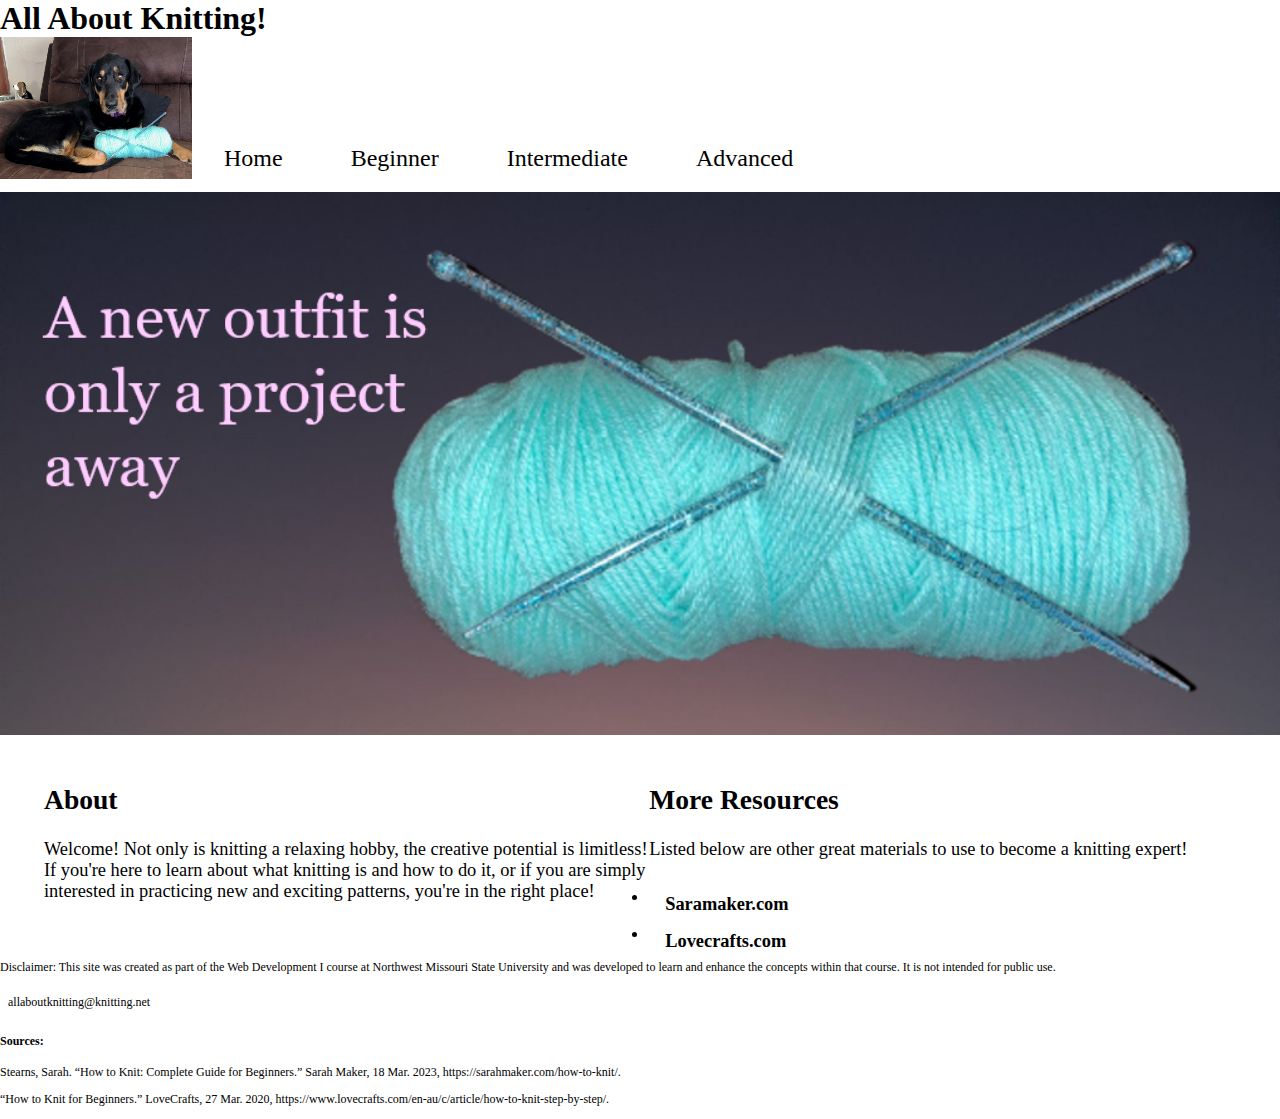
<file: index.html>
<!DOCTYPE html>
<!-- This website template was created by: Magdalyn Donohoe -->
<html lang="en">
    
<head>
    <title>All About Knitting!</title>
    <meta charset="utf-8">
    <meta name="viewport" content="width=device-width, initial-scale=1">
    <link rel="stylesheet" href="styles.css">
    <link rel="preconnect" href="https://fonts.googleapis.com">
  <link rel="preconnect" href="https://fonts.gstatic.com" crossorigin>
</head>
    
<body>
    <div>
        <!-- header area for name or logo -->
        <header>
            <h1>All About Knitting!</h1>
            <img src="JoJoLogo.jpg" alt="dog with spool of yarn">
        </header>
        
        <!-- nav area to add hyperlinks to other pages within the website -->
        <nav>
            <ul>
                <li><a href="index.html">Home</a></li>
                <li><a href="Beginner.html">Beginner</a></li>
                <li><a href="Intermediate.html">Intermediate</a></li>
                <li><a href="advanced.html">Advanced</a></li>
            </ul>
            
        </nav>
        
        <!-- hero image -->
        <div id="hero">
            <img src="hero.PNG" alt="spool of yarn with text">
        </div>
        
        <!-- main area for the main content -->
        <main>
            <div id="about">
                <h2>About</h2>
                
                <p>Welcome! Not only is knitting a relaxing hobby, the creative potential is limitless! If you're here to learn about what knitting is and how to do it, or if you are simply interested in practicing new and exciting patterns, you're in the right place! </p>
            </div>
            
            <div id="resources">
                <h2>More Resources</h2>
                
                <p>Listed below are other great materials to use to become a knitting expert!</p>
                
                <ul>
                    <li><a href="https://sarahmaker.com/how-to-knit/" target="_blank" class="external-link">Saramaker.com</a></li>
                    
                    <li><a href="https://www.lovecrafts.com/en-au/c/article/how-to-knit-step-by-step/" target="_blank" class="external-link">Lovecrafts.com</a></li>
                </ul>
                
            </div>
            
        </main>
        
        <!-- footer area for footer content and references -->
        <footer>
            <p>Disclaimer: This site was created as part of the Web Development I course at Northwest Missouri State University and was developed to learn and enhance the concepts within that course.  It is not intended for public use.</p>
            
            <p><a href="mailto:allaboutknitting@knitting.net">allaboutknitting@knitting.net</a></p>
            
            <h4>Sources:</h4>
            
            <p>Stearns, Sarah. “How to Knit: Complete Guide for Beginners.” Sarah Maker, 18 Mar. 2023, https://sarahmaker.com/how-to-knit/. </p>
            <p>“How to Knit for Beginners.” LoveCrafts, 27 Mar. 2020, https://www.lovecrafts.com/en-au/c/article/how-to-knit-step-by-step/. </p>
            
        </footer>
    </div>

</body>
    
</html>
</file>
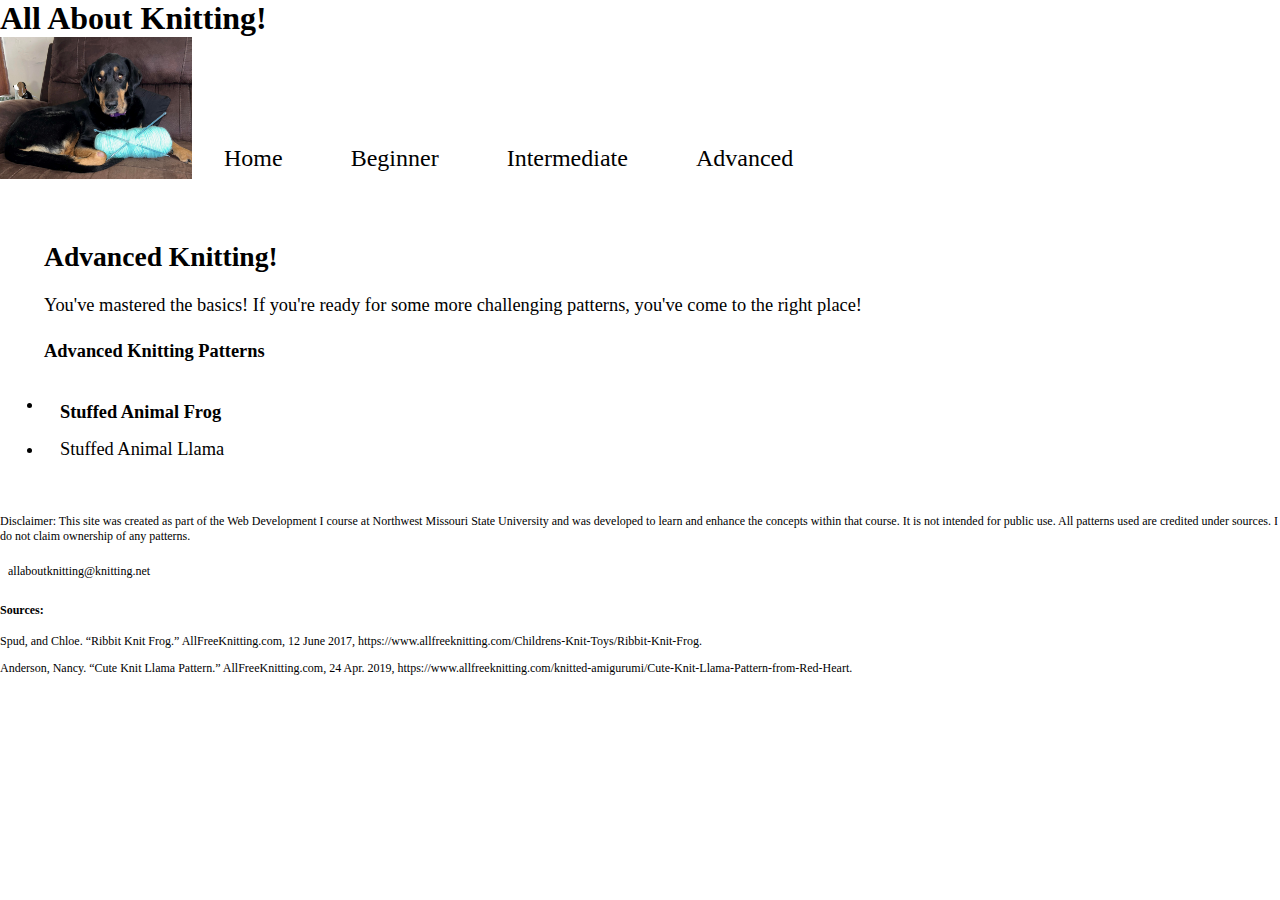
<file: advanced.html>
<!DOCTYPE html>
<!-- This website template was created by: Magdalyn Donohoe -->
<html lang="en">
    
<head>
    <title>All About Knitting!</title>
    <meta charset="utf-8">
    <meta name="viewport" content="width=device-width, initial-scale=1">
    <link rel="stylesheet" href="styles.css">
    <link rel="preconnect" href="https://fonts.googleapis.com">
  <link rel="preconnect" href="https://fonts.gstatic.com" crossorigin>
</head>
    
<body>
    <div>
        <!-- header area for name or logo -->
        <header>
            <h1>All About Knitting!</h1>
            <img src="JoJoLogo.jpg" alt="dog with spool of yarn">
        </header>
        
        <!-- nav area to add hyperlinks to other pages within the website -->
        <nav>
            <ul>
                <li><a href="index.html">Home</a></li>
                <li><a href="Beginner.html">Beginner</a></li>
                <li><a href="Intermediate.html">Intermediate</a></li>
                <li><a href="advanced.html">Advanced</a></li>
            </ul>
            
        </nav>
        
        <!-- main area for the main content -->
        <main>
            <div id="Advanced">
                <h2>Advanced Knitting!</h2>
                
                <p>You've mastered the basics! If you're ready for some more challenging patterns, you've come to the right place!</p>
                
                <h4>Advanced Knitting Patterns</h4>
                
                <ul>
                    <li><a href="https://www.allfreeknitting.com/Childrens-Knit-Toys/Ribbit-Knit-Frog" target="_blank" class="external-link">Stuffed Animal Frog</a></li>
                    
                    <li><a href="https://www.allfreeknitting.com/knitted-amigurumi/Cute-Knit-Llama-Pattern-from-Red-Heart">Stuffed Animal Llama</a></li>
                </ul>
            </div>
            
        </main>
        
        <!-- footer area for footer content and references -->
        <footer>
            <p>Disclaimer: This site was created as part of the Web Development I course at Northwest Missouri State University and was developed to learn and enhance the concepts within that course. It is not intended for public use. All patterns used are credited under sources. I do not claim ownership of any patterns.</p>
            
            <p><a href="mailto:allaboutknitting@knitting.net">allaboutknitting@knitting.net</a></p>
            
            <h4>Sources:</h4>
            
            <p>Spud, and Chloe. “Ribbit Knit Frog.” AllFreeKnitting.com, 12 June 2017, https://www.allfreeknitting.com/Childrens-Knit-Toys/Ribbit-Knit-Frog.</p>
            
            <p>Anderson, Nancy. “Cute Knit Llama Pattern.” AllFreeKnitting.com, 24 Apr. 2019, https://www.allfreeknitting.com/knitted-amigurumi/Cute-Knit-Llama-Pattern-from-Red-Heart. </p>
            
        </footer>
    </div>

</body>
    
</html>
</file>
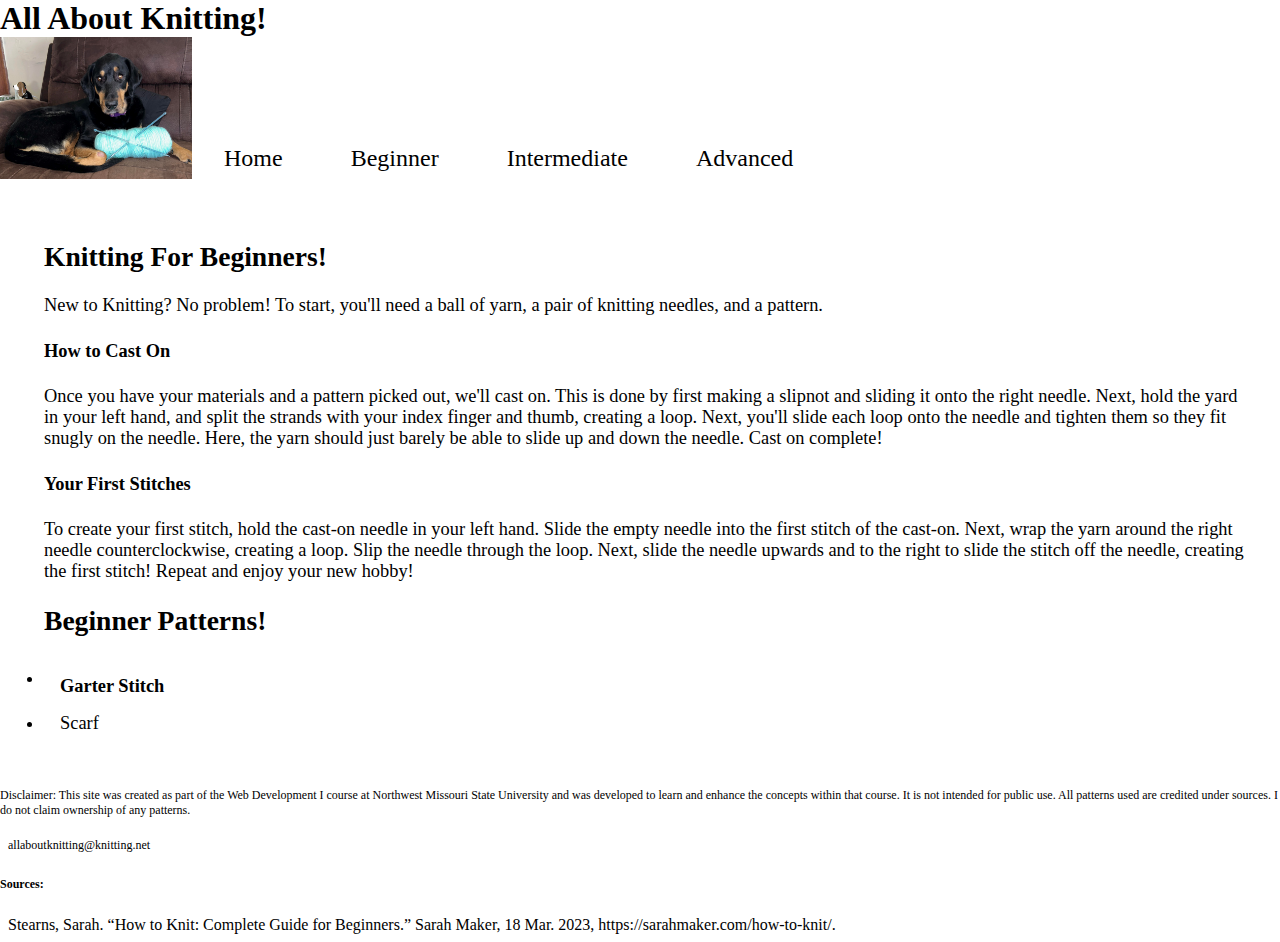
<file: Beginner.html>
<!DOCTYPE html>
<!-- This website template was created by: Magdalyn Donohoe -->
<html lang="en">
    
<head>
    <title>All About Knitting!</title>
    <meta charset="utf-8">
    <meta name="viewport" content="width=device-width, initial-scale=1">
    <link rel="stylesheet" href="styles.css">
    <link rel="preconnect" href="https://fonts.googleapis.com">
  <link rel="preconnect" href="https://fonts.gstatic.com" crossorigin>
</head>
    
<body>
    <div>
        <!-- header area for name or logo -->
        <header>
            <h1>All About Knitting!</h1>
            <img src="JoJoLogo.jpg" alt="dog with spool of yarn">
        </header>
        
        <!-- nav area to add hyperlinks to other pages within the website -->
        <nav>
            <ul>
                <li><a href="index.html">Home</a></li>
                <li><a href="Beginner.html">Beginner</a></li>
                <li><a href="Intermediate.html">Intermediate</a></li>
                <li><a href="advanced.html">Advanced</a></li>
            </ul>
            
        </nav>
        
        <!-- main area for the main content -->
        <main>
            <div id="Beginner">
                <h2>Knitting For Beginners!</h2>
                
                <p>New to Knitting? No problem! To start, you'll need a ball of yarn, a pair of knitting needles, and a pattern.</p>
                
                <h4>How to Cast On</h4>
                <p>Once you have your materials and a pattern picked out, we'll cast on. This is done by first making a slipnot and sliding it onto the right needle. Next, hold the yard in your left hand, and split the strands with your index finger and thumb, creating a loop. Next, you'll slide each loop onto the needle and tighten them so they fit snugly on the needle. Here, the yarn should just barely be able to slide up and down the needle. Cast on complete!</p>
                
                <h4>Your First Stitches</h4>
                <p>To create your first stitch, hold the cast-on needle in your left hand. Slide the empty needle into the first stitch of the cast-on. Next, wrap the yarn around the right needle counterclockwise, creating a loop. Slip the needle through the loop. Next, slide the needle upwards and to the right to slide the stitch off the needle, creating the first stitch! Repeat and enjoy your new hobby!</p>
                
                <h2>Beginner Patterns!</h2>
                
                <ul>
                    <li><a href="https://sarahmaker.com/garter-stitch/" target="_blank" class="external-link">Garter Stitch</a></li>
                    
                    <li><a href="https://sarahmaker.com/scarf-knitting-patterns/">Scarf</a></li>
                    
                </ul>
                
            </div>
            
        </main>
        
        <!-- footer area for footer content and references -->
        <footer>
            <p>Disclaimer: This site was created as part of the Web Development I course at Northwest Missouri State University and was developed to learn and enhance the concepts within that course.  It is not intended for public use. All patterns used are credited under sources. I do not claim ownership of any patterns.</p>
            
            <p><a href="mailto:allaboutknitting@knitting.net">allaboutknitting@knitting.net</a></p>
            
            <h4>Sources:</h4>
            
            <ul>
                <li>Stearns, Sarah. “How to Knit: Complete Guide for Beginners.” Sarah Maker, 18 Mar. 2023, https://sarahmaker.com/how-to-knit/. </li>
            </ul>
            
        </footer>
    </div>

</body>
    
</html>
</file>
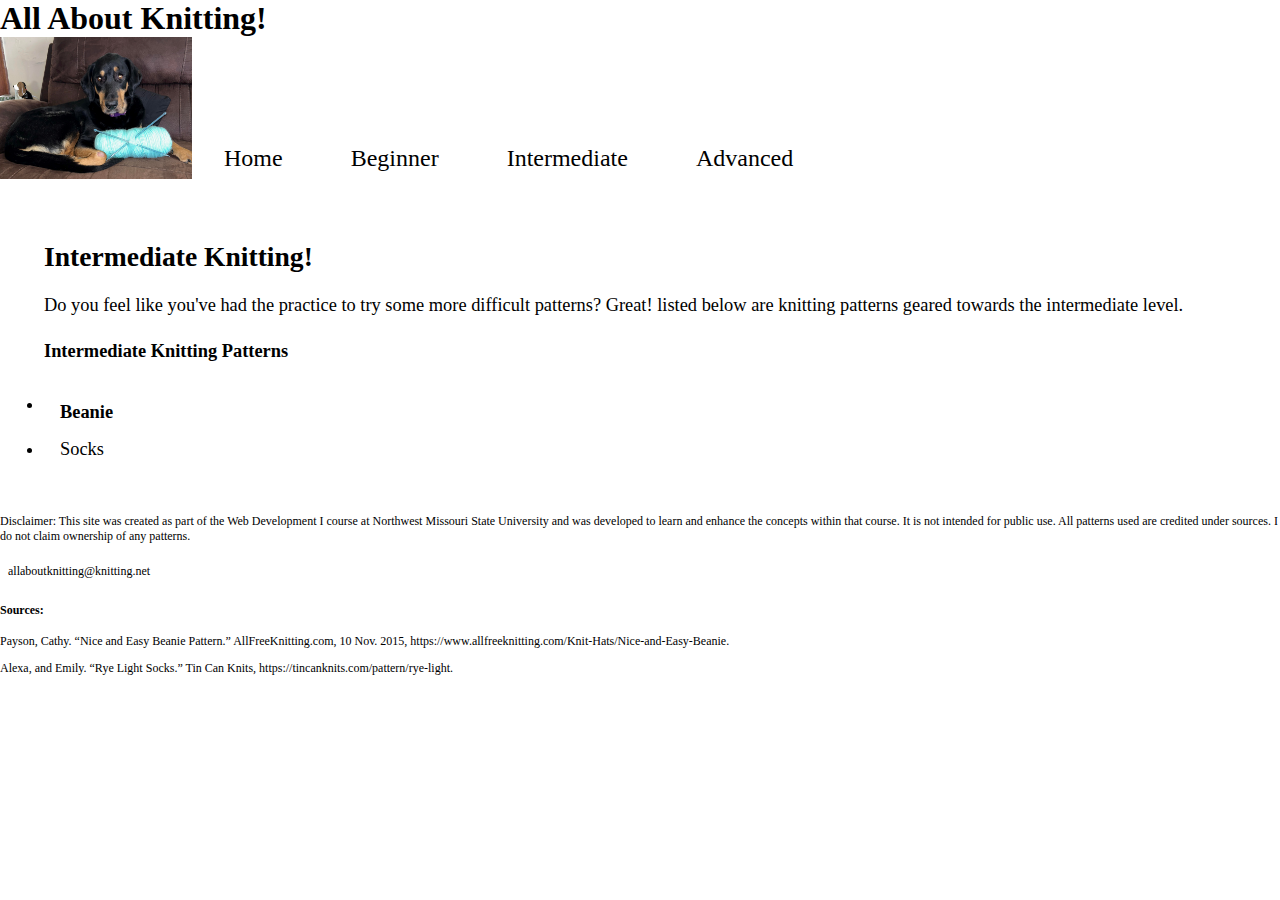
<file: Intermediate.html>
<!DOCTYPE html>
<!-- This website template was created by: Magdalyn Donohoe -->
<html lang="en">
    
<head>
    <title>All About Knitting!</title>
    <meta charset="utf-8">
    <meta name="viewport" content="width=device-width, initial-scale=1">
    <link rel="stylesheet" href="styles.css">
    <link rel="preconnect" href="https://fonts.googleapis.com">
  <link rel="preconnect" href="https://fonts.gstatic.com" crossorigin>
</head>
    
<body>
    <div>
        <!-- header area for name or logo -->
        <header>
            <h1>All About Knitting!</h1>
            <img src="JoJoLogo.jpg" alt="dog with spool of yarn">
        </header>
        
        <!-- nav area to add hyperlinks to other pages within the website -->
        <nav>
            <ul>
                <li><a href="index.html">Home</a></li>
                <li><a href="Beginner.html">Beginner</a></li>
                <li><a href="Intermediate.html">Intermediate</a></li>
                <li><a href="advanced.html">Advanced</a></li>
            </ul>
            
        </nav>
        
        <!-- main area for the main content -->
        <main>
            <div id="Intermediate">
                <h2>Intermediate Knitting!</h2>
                
                <p>Do you feel like you've had the practice to try some more difficult patterns? Great! listed below are knitting patterns geared towards the intermediate level.</p>
                
                <h4>Intermediate Knitting Patterns</h4>
                
                <ul>
                    <li><a href="https://www.allfreeknitting.com/Knit-Hats/Nice-and-Easy-Beanie" target="_blank" class="external-link">Beanie</a></li>
                    
                    <li><a href="https://tincanknits.com/pattern/rye-light">Socks</a></li>
                    
                </ul>
            </div>
            
        </main>
        
        <!-- footer area for footer content and references -->
        <footer>
            <p>Disclaimer: This site was created as part of the Web Development I course at Northwest Missouri State University and was developed to learn and enhance the concepts within that course.  It is not intended for public use. All patterns used are credited under sources. I do not claim ownership of any patterns. </p>
            
            <p><a href="mailto:allaboutknitting@knitting.net">allaboutknitting@knitting.net</a></p>
            
            <h4>Sources:</h4>
            
            <p>Payson, Cathy. “Nice and Easy Beanie Pattern.” AllFreeKnitting.com, 10 Nov. 2015, https://www.allfreeknitting.com/Knit-Hats/Nice-and-Easy-Beanie. </p>
            
            <p>Alexa, and Emily. “Rye Light Socks.” Tin Can Knits, https://tincanknits.com/pattern/rye-light. </p>
            
        </footer>
    </div>

</body>
    
</html>
</file>
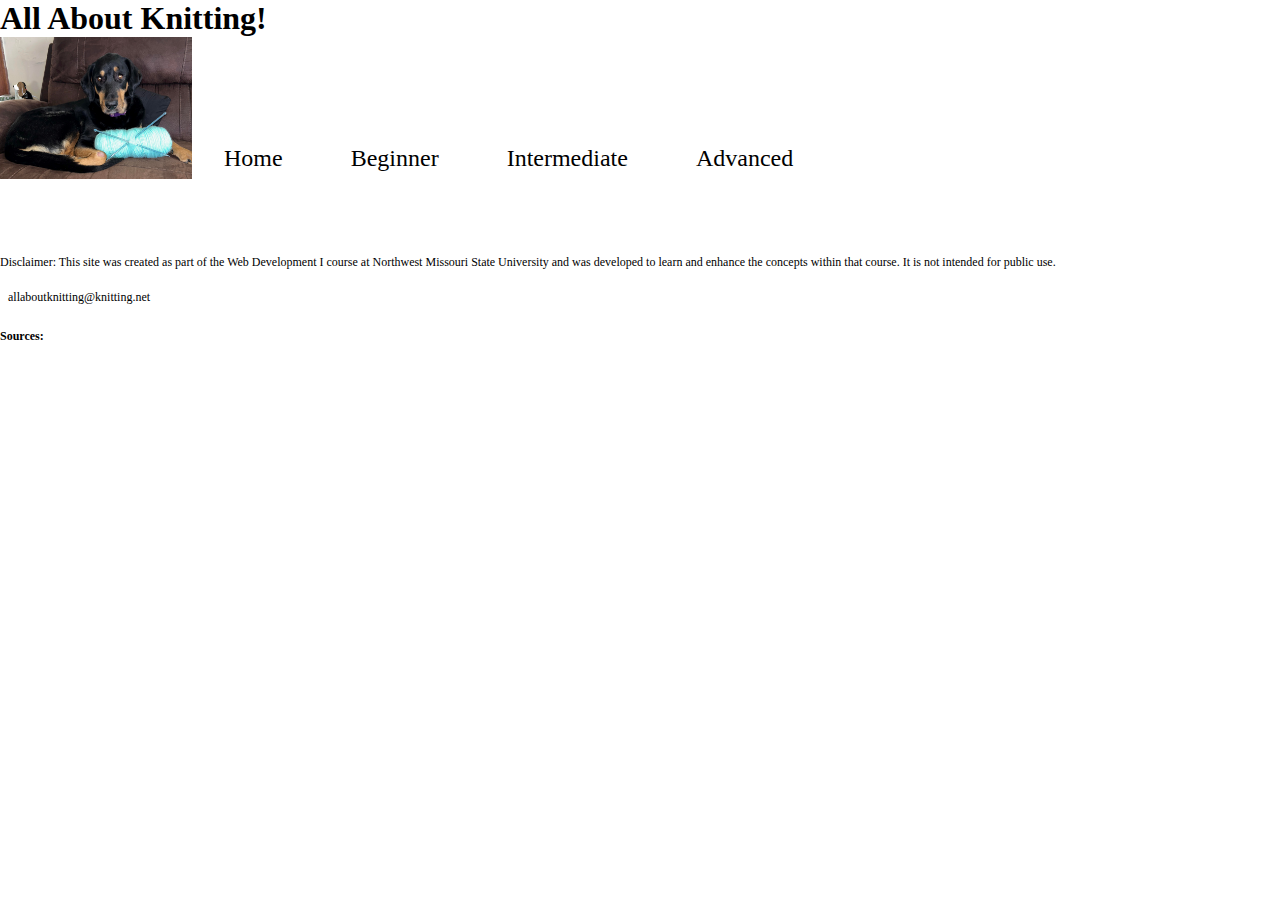
<file: template.html>
<!DOCTYPE html>
<!-- This website template was created by: Magdalyn Donohoe -->
<html lang="en">
    
<head>
    <title>All About Knitting!</title>
    <meta charset="utf-8">
    <link rel="stylesheet" href="styles.css">
    <link rel="preconnect" href="https://fonts.googleapis.com">
  <link rel="preconnect" href="https://fonts.gstatic.com" crossorigin>
</head>
    
<body>
    <div>
        <!-- header area for name or logo -->
        <header>
            <h1>All About Knitting!</h1>
            <img src="JoJoLogo.jpg" alt="dog with spool of yarn">
        </header>
        
        <!-- nav area to add hyperlinks to other pages within the website -->
        <nav>
            <ul>
                <li><a href="index.html">Home</a></li>
                <li><a href="Beginner.html">Beginner</a></li>
                <li><a href="Intermediate.html">Intermediate</a></li>
                <li><a href="advanced.html">Advanced</a></li>
            </ul>
            
        </nav>
        
        <!-- main area for the main content -->
        <main>
            
        </main>
        
        <!-- footer area for footer content and references -->
        <footer>
            <p>Disclaimer: This site was created as part of the Web Development I course at Northwest Missouri State University and was developed to learn and enhance the concepts within that course.  It is not intended for public use.</p>
            
            <p><a href="mailto:allaboutknitting@knitting.net">allaboutknitting@knitting.net</a></p>
            
            <h4>Sources:</h4>
            
            <p></p>
            
        </footer>
    </div>

</body>
    
</html>
</file>
<file: styles.css>
/*CSS Reset */
body, header, nav, main, footer, h1, div, img, ul {
  margin: 0;
  padding: 0;
  border: 0;
}

/* Style Rules for body and images */
body {
  background-color: white;
}

img {
  width: 100%;
  display: block;
}


/* Style rule for header */
header {
  position: -webkit-sticky;
  position: sticky;
  top: 0;
  bottom: 0;
  background-color: white;
  height: 125px;
}

header img {
  margin: 0 auto;
  float: left;
  max-width: 15%;
  display: block;
}

/* Style rules for navigation area */
nav {
  padding: 0;
  float: left;
  margin: 0;
  width: auto;
  background-color: white;
}

nav ul {
  list-style-type: none;
  text-align: center;
  margin: 0;
}

nav li {
    display: inline-block;
    font-size: 1.5em;
}

nav li a {
    display: block;
    text-align: center;
    padding: 0.5em 1em;
    text-decoration: none;
}

li {
    color: black;
    padding: 8px;
}

a {
    display: block;
    padding: 8px;
    color: black;
    text-decoration: none;
}

a:link {
    color: black;
}

a:visited {
    color: pink;
}

a:hover {
    background-color: rebeccapurple;
}

a:active {
    background-color: rebeccapurple
}

/* Style rules for main content */
main {
  clear: left;
  margin-left: 1em;
  padding: 2%;
  font-size: 1.15em;
  font-family: 'Roboto Slab', serif;
}

#about, #resources {
    width: 50%;
    float: left;
}

.external-link {
    float: left;
    list-style: circle;
    color: black;
    background-color: white;
    font-weight: bold;
    
}

/* Style rules for footer content */
footer p {
    font-size: 0.75em;
    background-color: white;
    color: black;
}

footer p a {
    text-decoration: none;
    color: black;
    background-color: white;
}

footer h4 {
    font-size: 0.75em;
}

/* Show mobile class, hid tablet-desktop class */
.mobile {
  display: block;
}

.tablet-desktop {
  display: none;
}
</file>
